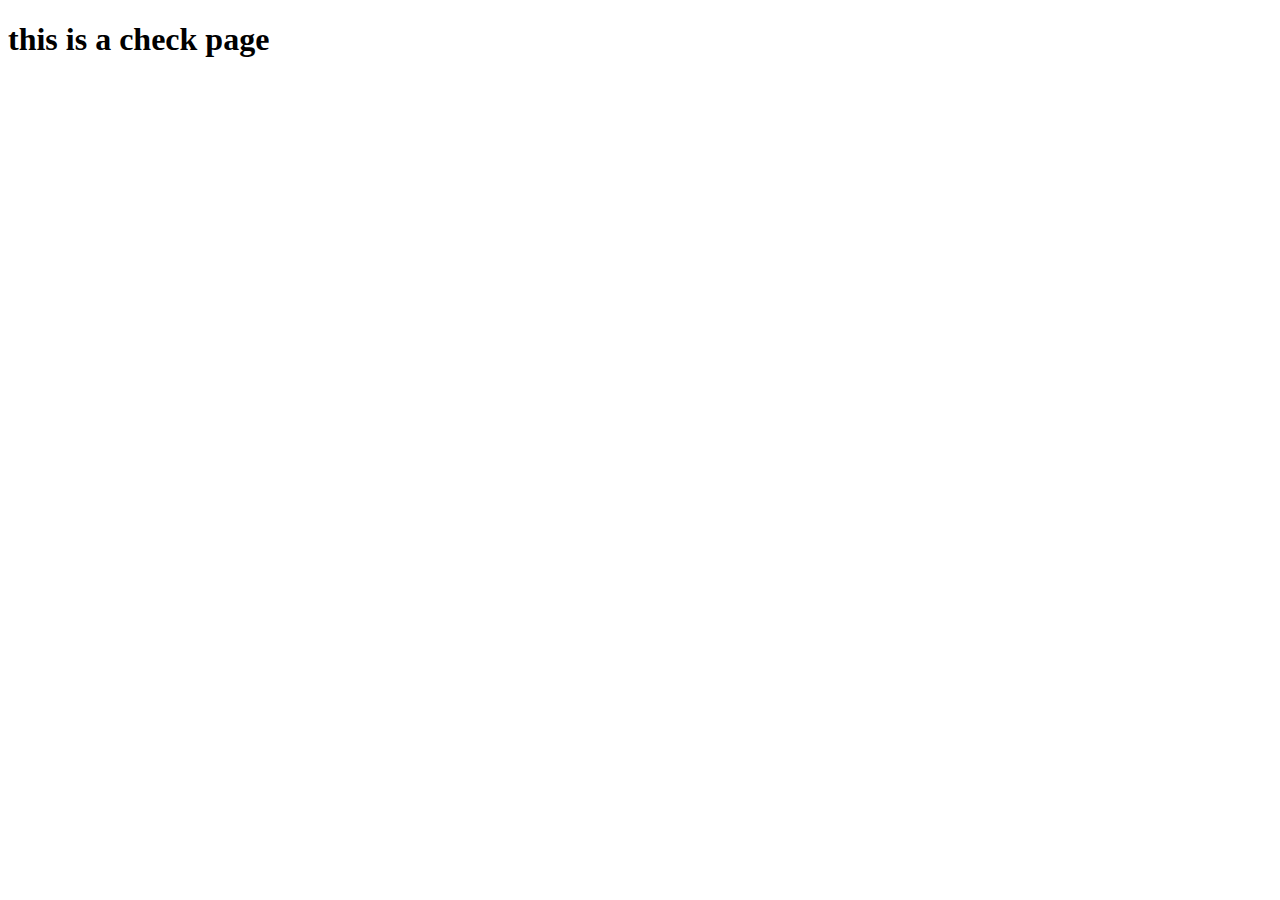
<file: static/check.html>
<!DOCTYPE html>
<html lang="en">
  <head>
    <meta charset="UTF-8" />
    <meta name="viewport" content="width=device-width, initial-scale=1.0" />
    <title>Check</title>
  </head>
  <body>
    <h1>this is a check page</h1>
  </body>
</html>
</file>
